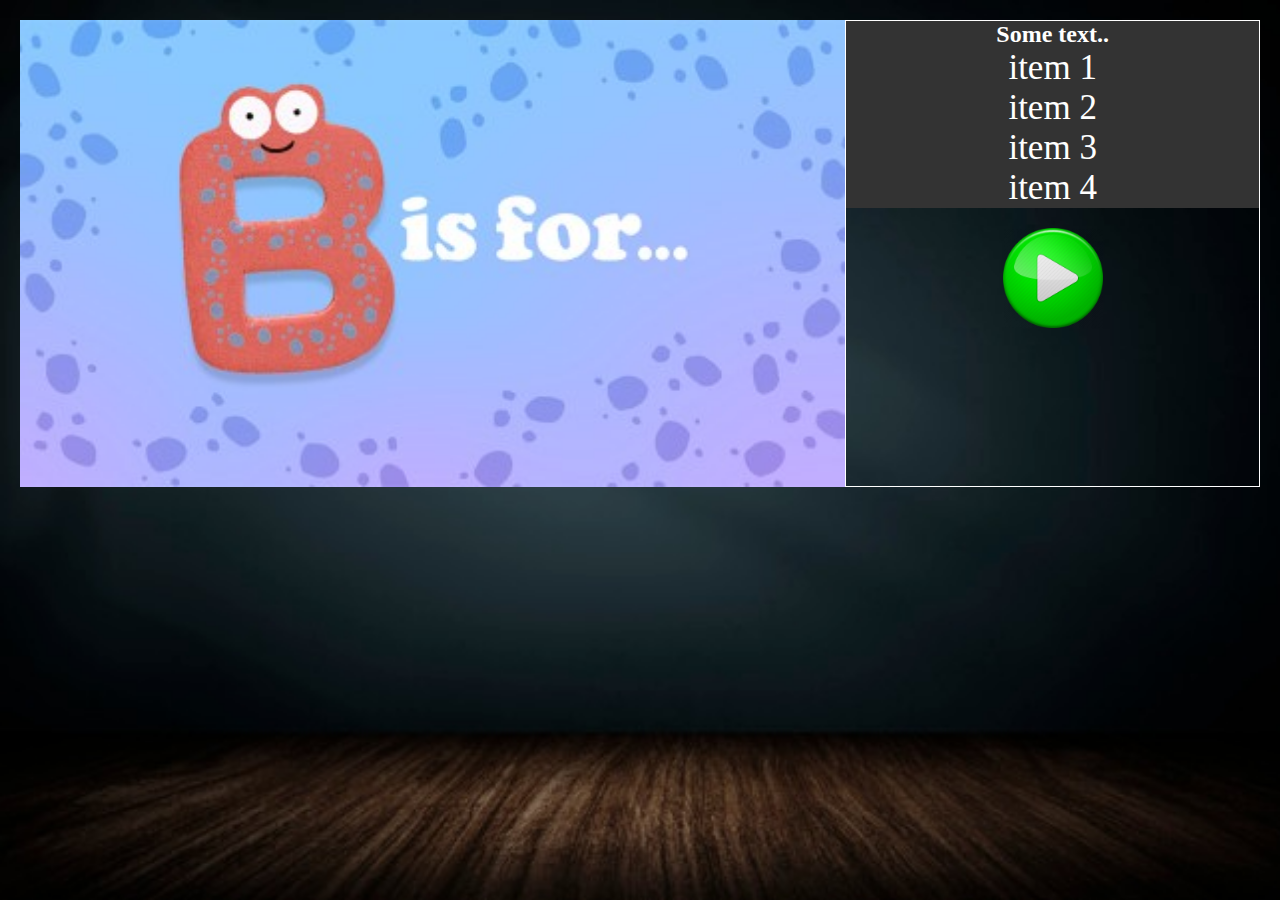
<file: index.html>
<!DOCTYPE html>
<html>
  <head>
    <meta name="viewport" content="width=device-width, initial-scale=1" />
    <link rel="stylesheet" type="text/css" href="css/stylesheet.css" />
    <title>Landing page</title>
  </head>

  <body>
    <section class="bg-img">
      <div class="container">
        <div class="main">
          <!-- <div class="row">
            <div class="column1">
              <img src="./img/logo.png" width="100%" />
            </div>
            <div class="col2-col3-col">
              <div class="column2">
                <div class="tri-divs">
                  <div>
                    <h2>Some text..</h2>
                    <ol>
                      <li>item 1</li>
                      <li>item 2</li>
                      <li>item 3</li>
                      <li>item 4</li>
                    </ol>
                  </div>
                </div>
              </div>
              <div class="column3">
                <a href="Bootstrapping page.html"
                  ><img src="./img/button.PNG"
                /></a>
              </div>
            </div>
          </div> -->
          <div class="landing-page-row">
            <div class="landing-img-box">
              <img class="landing-img" src="./img/logo.png" alt="" />
            </div>
            <div class="text-box-btn">
              <div>
                <h2>Some text..</h2>
                <ol class="item-names">
                  <li>item 1</li>
                  <li>item 2</li>
                  <li>item 3</li>
                  <li>item 4</li>
                </ol>
              </div>

              <div class="landing-page-btn-box">
                <a href="Bootstrapping page.html"
                  ><img class="landing-btn" src="./img/button.PNG"
                /></a>
              </div>
            </div>
          </div>
        </div>
      </div>
    </section>
  </body>
</html>
</file>
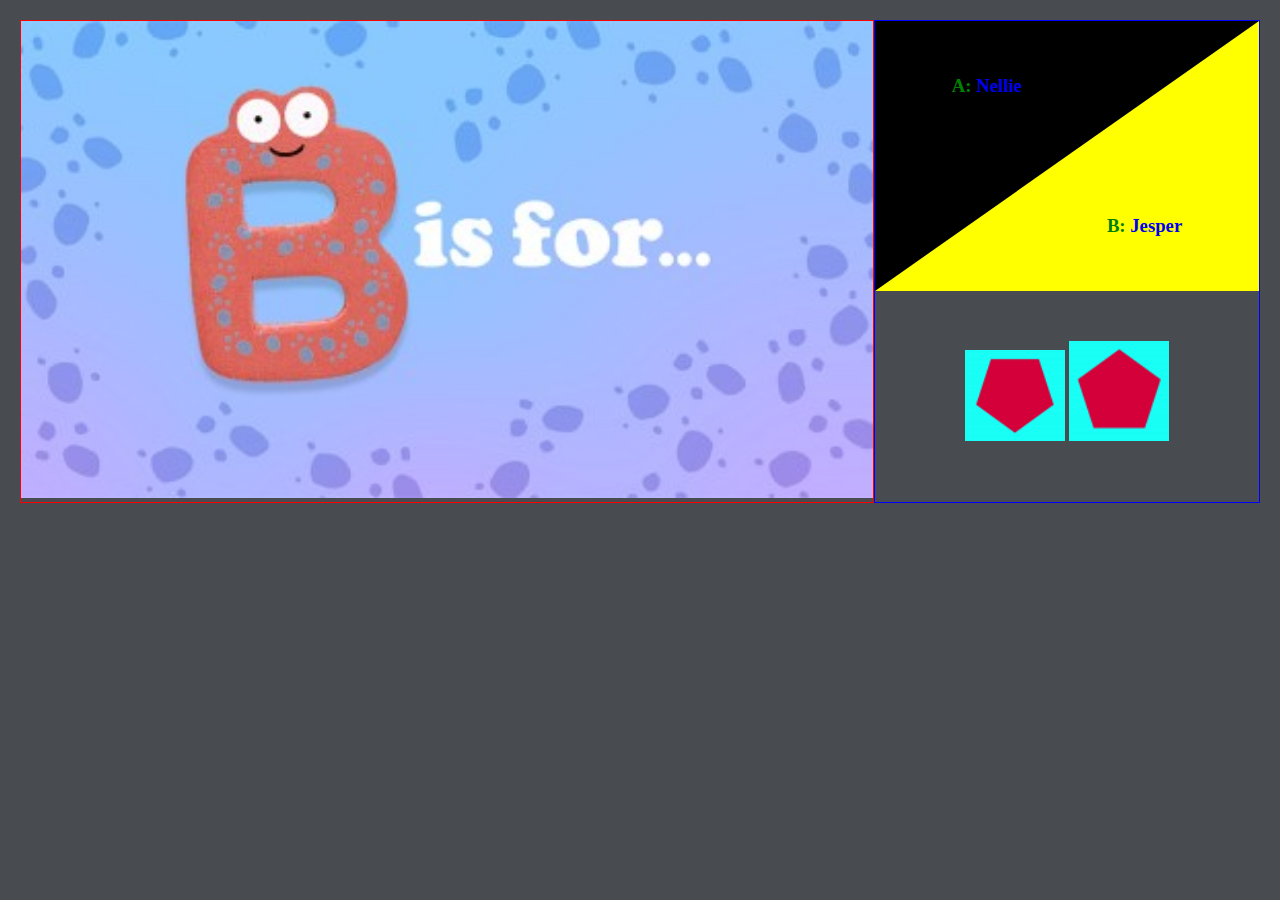
<file: battle.html>
<!DOCTYPE html>
<html>
  <head>
    <meta name="viewport" content="width=device-width, initial-scale=1" />
    <link rel="stylesheet" type="text/css" href="css/stylesheet.css" />
    <title>Battle page</title>
  </head>
  <body style="background-color: #484b4f">
    <div class="container">
      <div class="main">
        <!-- <div class="row">
          <div class="column1">
            <img src="img/logo.png" width="100%" />
          </div>
          <div class="column2">
            <div class="tri-divs">
              <div class="div-one">
                <h3>A: <a href="/vote?type=upvote&amp;id=2034">Nellie</a></h3>
              </div>
              <div class="div-two">
                <h3>B: <a href="/vote?type=upvote&amp;id=174">Jesper</a></h3>
              </div>
            </div>
          </div>
          <div class="column3">
            <a href="#"><img src="./img/icon1.PNG" /></a>
            <a href="#"><img src="./img/icon2.PNG" /></a>
          </div>
        </div> -->
        <div class="battle-row">
          <div class="battle-page-img">
            <img class="" src="./img/logo.png" alt="" />
          </div>
          <div class="triangle-div-imgs">
            <div class="div-one">
              <h3>A: <a href="/vote?type=upvote&amp;id=2034">Nellie</a></h3>
            </div>
            <div class="div-two">
              <h3>B: <a href="/vote?type=upvote&amp;id=174">Jesper</a></h3>
            </div>
            <div class="two-poly">
              <a href="#"><img src="./img/icon1.PNG" /></a>
              <a href="#"><img src="./img/icon2.PNG" /></a>
            </div>
          </div>
        </div>
      </div>
    </div>
  </body>
</html>
</file>
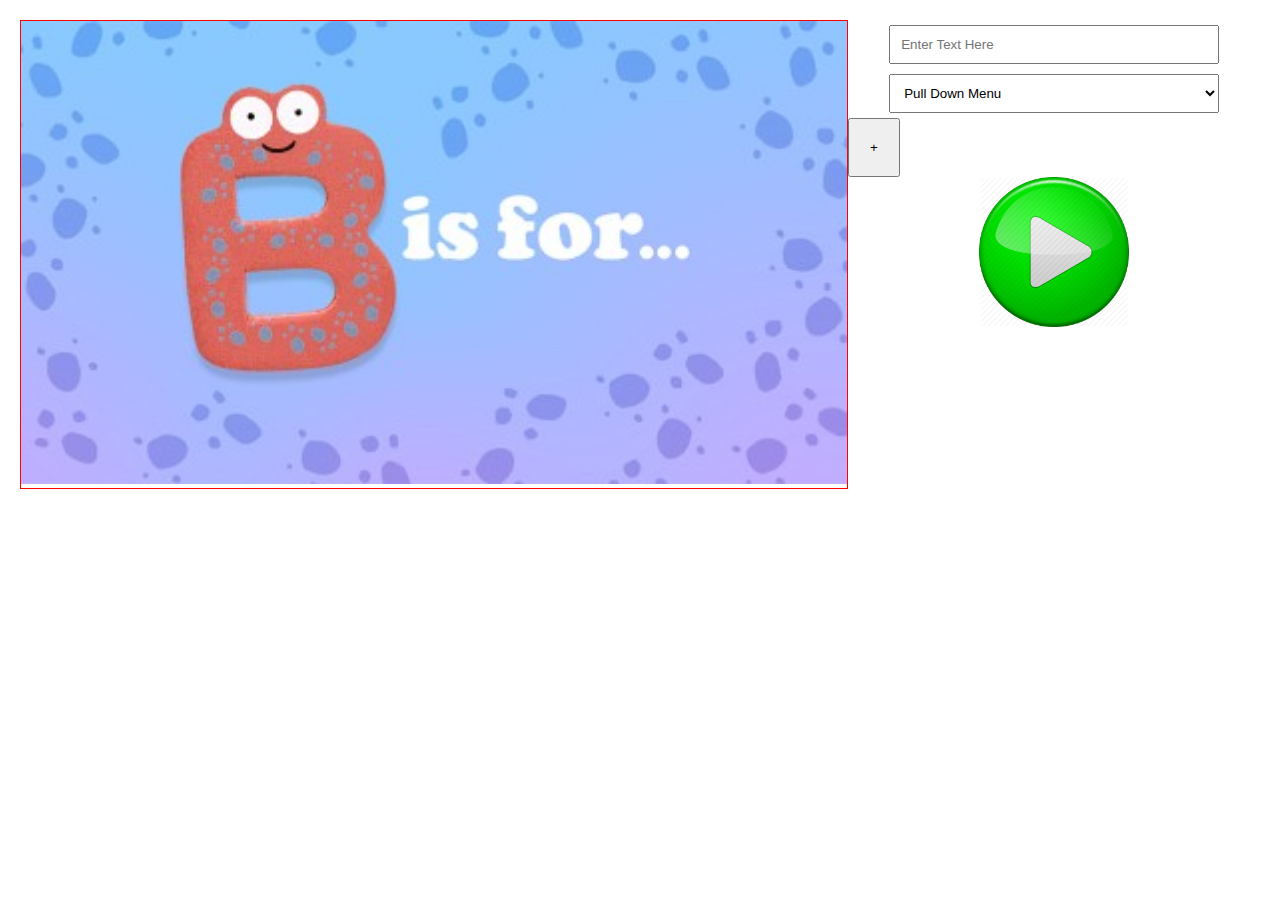
<file: Bootstrapping page.html>
<!DOCTYPE html>
<html>
  <head>
    <meta name="viewport" content="width=device-width, initial-scale=1" />
    <link rel="stylesheet" type="text/css" href="css/stylesheet.css" />
    <title>Bootstrapping Page</title>
  </head>
  <body>
    <div class="container">
      <div class="main">
        <!-- <div class="row">
          <div class="column1">
            <img src="./img/logo.png" width="100%" />
          </div>
          <div class="col2-col3-col">
            <div class="column2">
              <form
                id="userForm"
                action="https://www.babababy.nl/post_priming_names"
                method="post"
                class="myform"
              >
                <div id="newElementId"></div>
                <input type="button" class="add-field-btn" value="+" name="" />
                <button type="submit">
                  <img src="./img/button.PNG" width="150px;" />
                </button>
              </form>
            </div>
          </div>
        </div> -->
        <div class="bootstrap-row">
          <div class="bs-img-box">
            <img src="./img/logo.png" alt="" />
          </div>
          <div class="form-and-btn">
            <div>
              <form
                id="userForm"
                action="https://www.babababy.nl/post_priming_names"
                method="post"
                class="myform"
              >
                <div id="newElementId"></div>
                <input type="button" class="add-field-btn" value="+" name="" />
                <button type="submit">
                  <img src="./img/button.PNG" width="150px;" />
                </button>
              </form>
            </div>
          </div>
        </div>
      </div>
    </div>
    <script src="js/addFields.js"></script>
  </body>
</html>
</file>
<file: css/stylesheet.css>
* {
  box-sizing: border-box;
  margin: 0;
  padding: 0;
}

.bg-img {
  background-image: url(../img/bg.jpg);
  background-size: cover;
  background-repeat: no-repeat;
  background-position: center;
  height: 100vh;
}

.main {
  padding: 20px;
}

.div-one a,
.div-two a {
  text-decoration: none;
}
/* Create two equal columns that floats next to each other */

.column1 {
  width: 100%;
  margin: 10px;
  background-color: #484b4f;
  border: solid black;
  flex: 3;
  align-self: start;
}
.col2-col3-col {
  flex: 1;
  display: flex;
  flex-direction: column;
}

.column2 {
  margin: 10px;
  /* height: 0%; */
  align-items: center;
  background-color: #484b4f;
  color: white;
  font-size: 20px;
  position: relative;
  height: auto;
}
/* .column2 div {
  display: flex;
  flex-direction: column;
} */
.column2 ol {
  list-style: none;
}
.column3 {
  margin: 10px;

  flex: 1;

  padding: 15px;
  padding-left: 60px;
  transition: transform 0.2s;
}

.column3 a img {
  width: 50%;
}

.column2 button img {
  width: 50%;
}

.column2 input[type="button"] {
  padding: 10px;
  font-size: 20px;
  margin-left: 5px;
  cursor: pointer;
}
.column3 :hover {
  -ms-transform: scale(1.5);
  /* IE 9 */
  -webkit-transform: scale(1.5);
  /* Safari 3-8 */
  transform: scale(1.5);
}

.row {
  display: flex;
}

input[type="text"],
select {
  width: 80%;
  padding: 10px;
  margin: 5px;
}

button[type="submit"] {
  background-color: transparent;
  border: none;
  cursor: pointer;
}
button[type="submit"]:hover {
  -ms-transform: scale(1.5);
  /* IE 9 */
  -webkit-transform: scale(1.5);
  /* Safari 3-8 */
  transform: scale(1.5);
}
.column3 img {
  width: 100%;
}

/* Responsive layout  */
/*!CSS FOR LANDING PAGE */
.landing-page-row {
  display: flex;
}

.landing-img-box {
  flex: 2;
}

.landing-img {
  width: 100%;
  height: 100%;
}
.text-box-btn {
  flex: 1;
  border: 1px solid white;
  text-align: center;
}
.text-box-btn div {
  background-color: #333333;
  color: white;
}
.item-names {
  list-style: none;
  font-size: 35px;
}
.landing-btn {
  width: 100px;
  height: 100px;
}
.landing-page-btn-box {
  background-color: transparent !important;
  margin-top: 20px;
}
/* !CSS FOR LANDING PAGE ENDS */

/*!!!!  */
.bootstrap-row {
  display: flex;
}
.bs-img-box {
  border: 1px solid red;
  flex: 1 0 auto;
}
.bs-img-box img {
  width: 100%;
}
.form-and-btn {
  flex: 1;
  text-align: center;
}
.add-field-btn {
  display: block;
  padding: 20px;
}
/* !!!!! */
/* CSS for BATTLE PAGE */
.battle-row {
  display: flex;
}
.battle-page-img {
  border: 1px solid red;
  flex: 1 0 500px;
}
.battle-page-img img {
  width: 100%;
}

.triangle-div-imgs {
  border: 1px solid blue;
  position: relative;
  /* display: flex;
  flex-direction: column;
  align-items: flex-start;
  justify-content: space-between; */
  flex: 1;
}
.div-one {
  width: 30vw;
  height: 30vh;
  background-color: black;
  color: green;
  padding-left: 40px;
  position: absolute;
}
.div-one h3 {
  position: absolute;
  top: 20%;
  left: 20%;
}

.div-two {
  -webkit-clip-path: polygon(30vw 0, 0% 30%, 30vw 30vh);
  clip-path: polygon(30vw 0, 0% 30vh, 30vw 30vh);
  background-color: yellow;
  width: 30vw;
  height: 30vh;
  color: green;
  position: relative;
}
.div-two h3 {
  position: absolute;
  bottom: 20%;
  right: 20%;
}
.two-poly {
  text-align: center;
  margin-top: 50px;
}
.two-poly a {
  display: inline-block;
  width: 100px;
}
.two-poly a img {
  width: 100%;
}

/* LANDING PAGE MEDIA Q */
@media only screen and (max-width: 800px) {
  .landing-page-row {
    flex-direction: column;
  }
}
/* LANDING PAGE MEDIA Q */

/* BS MEDIA Q */
@media only screen and (max-width: 900px) {
  .bootstrap-row {
    flex-direction: column;
  }
}

/* BS MEDIA Q */
/* BATTLE PAGE MEDIA Q */
@media only screen and (max-width: 840px) {
  .battle-row {
    flex-direction: column;
  }
  .triangle-div-imgs {
    display: flex;
    flex-direction: column;
    align-items: center;
  }
  .battle-page-img {
    flex: none;
  }
  .div-one {
    position: relative;
    width: 100%;
  }
  .div-two {
    position: relative;
    clip-path: none;
    width: 100%;
  }
}

/* MEDIA QUERY FOR BATTLE PAGE */
@media screen and (orientation: landscape) and (min-width: 550px) {
  .landing-page-row {
    flex-direction: row;
  }
  .bootstrap-row {
    flex-direction: row;
  }

  .battle-row {
    flex-direction: row;
  }
  /* .battle-page-img {
    flex: none;
  } */
  .div-two {
    -webkit-clip-path: polygon(30vw 0, 0% 30%, 30vw 30vh);
    clip-path: polygon(30vw 0, 0% 30vh, 30vw 30vh);
    width: 30vw;
    height: 30vh;
    position: relative;
  }
  .div-one {
    width: 30vw;
    height: 30vh;
    background-color: black;
    color: green;
    padding-left: 40px;
    position: absolute;
  }
}
</file>
